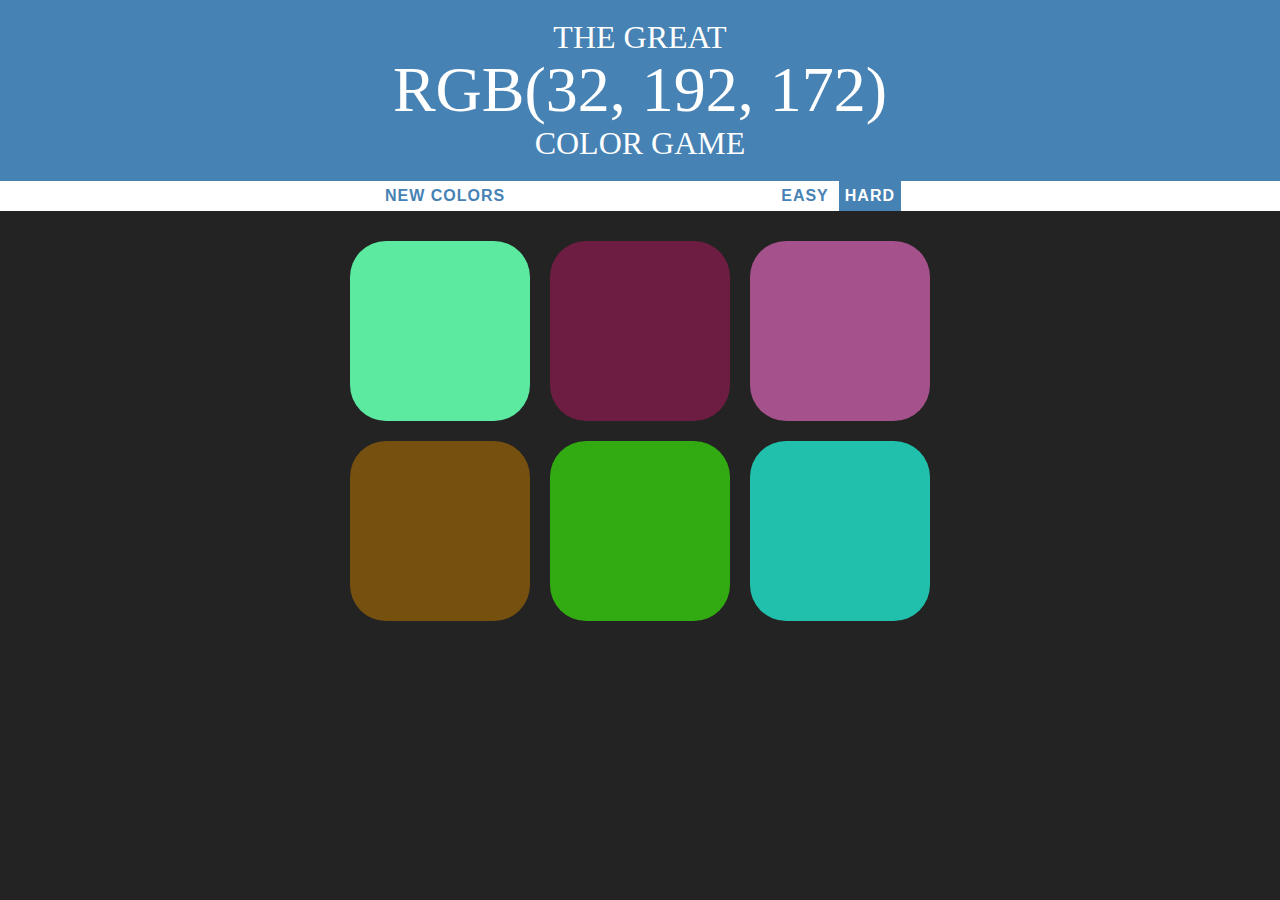
<file: index.html>
<!DOCTYPE html>
<html lang="en">
<head>
  <meta charset="UTF-8">
  <meta name="viewport" content="width=device-width, initial-scale=1.0">
  <title>Color Guessing Game</title>
  <link rel="stylesheet" href="colorGame.css" type="text/css">
</head>
<body>
<h1>
  The Great 
  <br>
  <span id="colorDisplay">RGB</span>
  <br>
  COLOR Game</h1>
<div id="stripe">
  <button id="reset">New Colors</button>
  <span id="message"></span>
  <button class="mode">Easy</button>
  <button class="mode selected">Hard</button>
</div>
  <div id="container">
    <div class="square"></div>
    <div class="square"></div>
    <div class="square"></div>
    <div class="square"></div>
    <div class="square"></div>
    <div class="square"></div>
  </div>
  
  <script type="text/javascript" src="colorGame.js"></script>
</body>
</html>
</file>
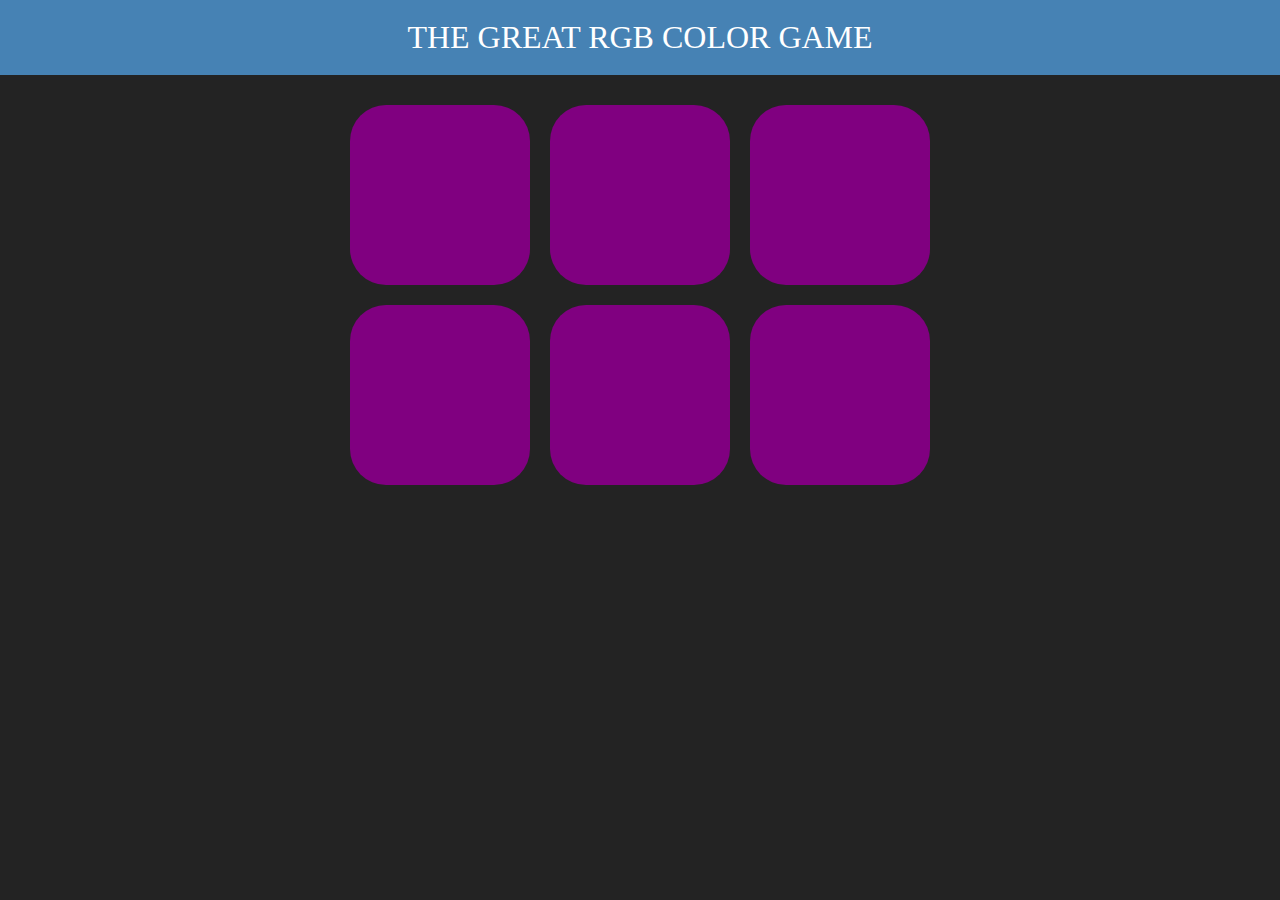
<file: colorGame.html>
<!DOCTYPE html>
<html lang="en">
<head>
  <meta charset="UTF-8">
  <meta name="viewport" content="width=device-width, initial-scale=1.0">
  <title>Color Guessing Game</title>
  <link rel="stylesheet" href="colorGame.css" type="text/css">
</head>
<body>
<h1>The Great RGB COLOR Game</h1>
  <div id="container">
    <div class="square"></div>
    <div class="square"></div>
    <div class="square"></div>
    <div class="square"></div>
    <div class="square"></div>
    <div class="square"></div>
  </div>
  
  <script type="text/javascript" src="colorGame.js"></script>
</body>
</html>
</file>
<file: colorGame.css>
body {
  background-color: #232323;
  margin: 0;
  font-family: "Avenir", "Montserrat";
}

.square {
  width: 30%;
  background: purple;
  padding-bottom: 30%;
  float: left;
  margin: 1.66%;
  border-radius: 20%;
  /* transition: background-color 0.6s; */
  transition: all .5s;

}

.square:hover {
  transform: scale(1.1);
}

#container {
  margin: 20px auto;
  max-width: 600px;
}

h1 {
  text-align: center;
  font-weight: normal;
  color: white;
  background-color: steelblue;
  margin: 0;
  text-transform: uppercase;
  line-height: 1.1;
  padding: 20px 0;
}

#stripe {
  background-color: white;
  height: 30px;
  text-align: center;

}

.selected {
  color: white;
  background-color: steelblue;
}

#colorDisplay {
  font-size: 200%;
}

#message {
  display: inline-block;
  width: 20%;
}

button {
  border: none;
  background: none;
  text-transform: uppercase;
  height: 100%;
  font-weight: 700;
  color: steelblue;
  letter-spacing: 1px;
  font-size: inherit;
  transition: all 0.5s;
  outline: none;
}

button:hover {
  color: white;
  background-color: steelblue;
  
}
</file>
